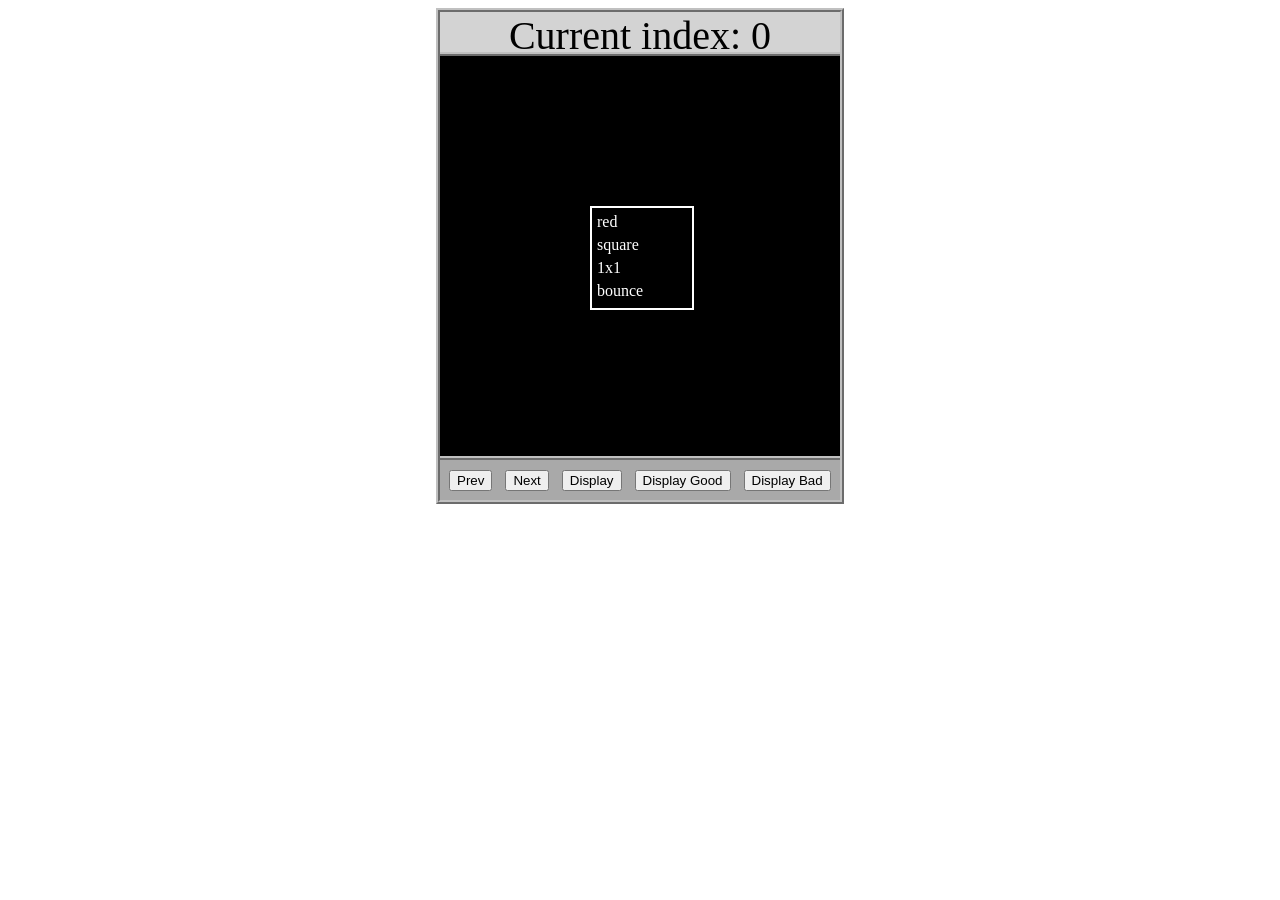
<file: asd-projects/data-shapes/index.html>
<!DOCTYPE html>
<html>
  <head>
    <meta charset="utf-8" />
    <meta name="viewport" content="width=device-width" />
    <title>Data Shapes</title>
    <link rel="stylesheet" href="index.css" />
    <script src="https://code.jquery.com/jquery-3.1.0.js"></script>
    <script src="index.js"></script>
  </head>
  <body>
    <div id="board">
      <div id="info-bar">Current index: 0</div>
      <div id="shape-container">
        <div id="shape"></div>
      </div>
      <div id="button-box">
        <button id="cycle-left">Prev</button>
        <button id="cycle-right">Next</button>
        <button id="execute1">Display</button>
        <button id="execute2">Display Good</button>
        <button id="execute3">Display Bad</button>
      </div>
    </div>
  </body>
</html>
</file>
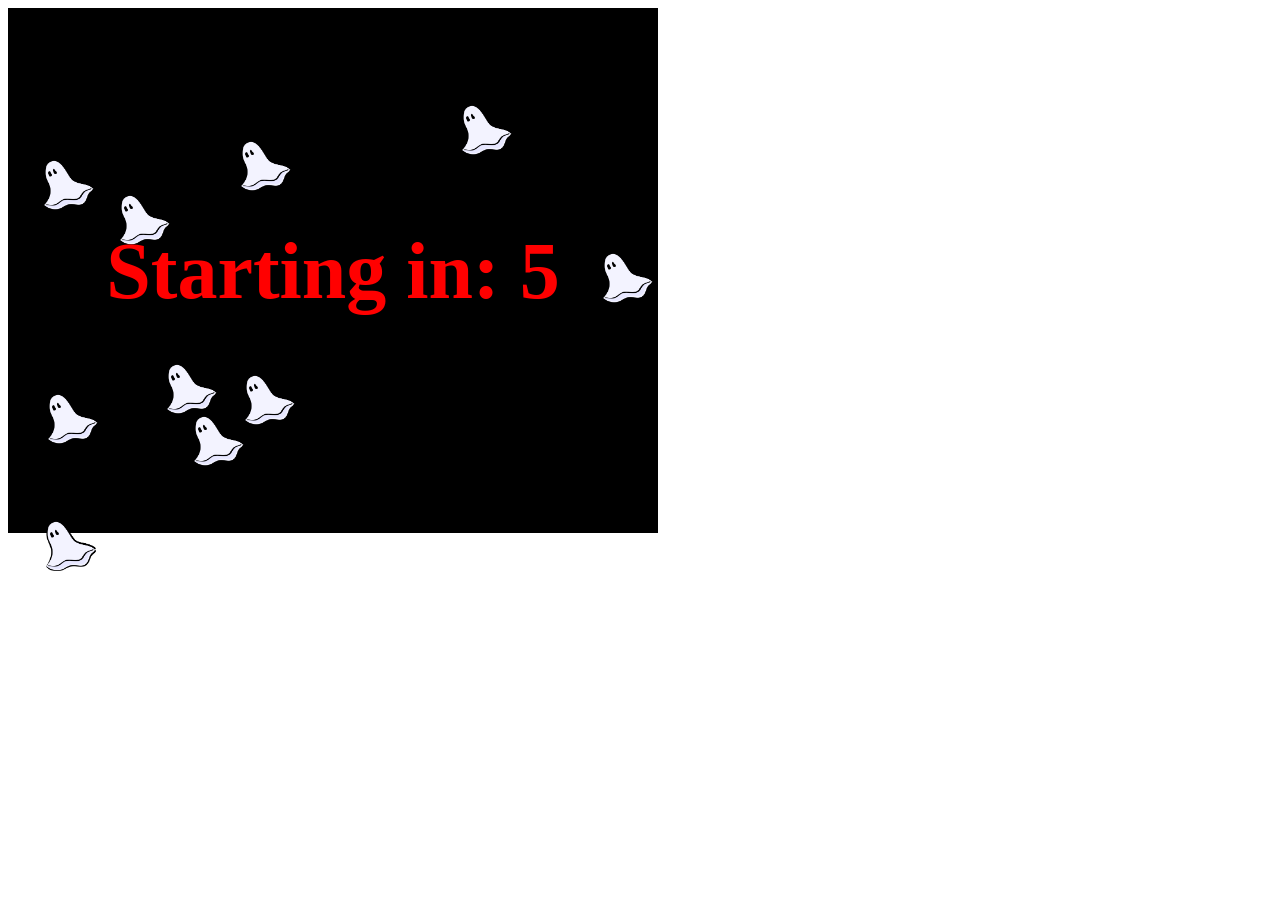
<file: asd-projects/debugging-exercise/index.html>
<!DOCTYPE html>
<html>
<head>
    <meta charset="utf-8">
    <meta name="viewport" content="width=device-width">
    <title>Debugger Exercise</title>
    <link rel="stylesheet" href="index.css">
    <script src="https://code.jquery.com/jquery-3.1.0.js"></script>
    <script src="index.js"></script>
</head>
<body>
    <div id="board">

    </div>
</body>
</html>
</file>
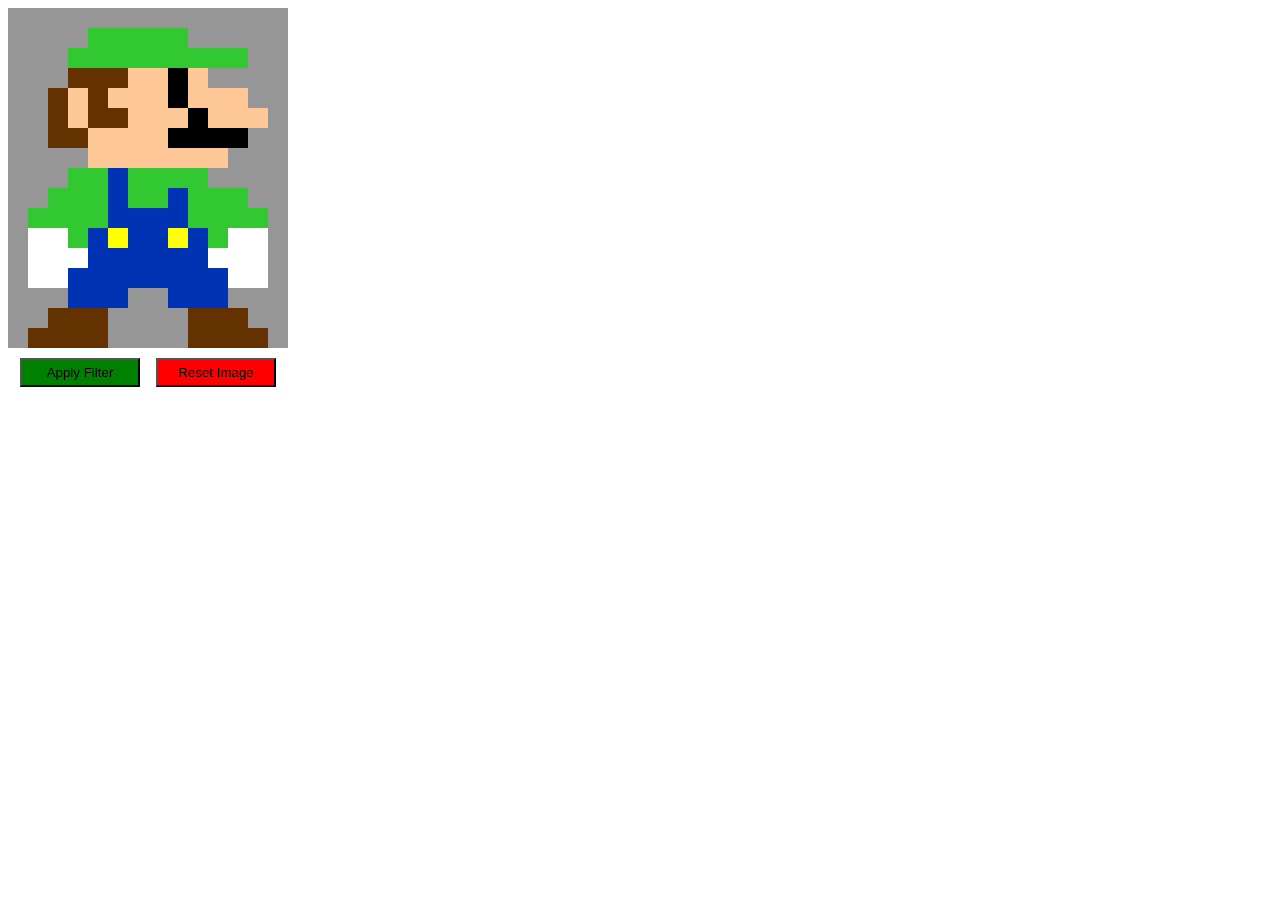
<file: asd-projects/image-filtering/index.html>
<!DOCTYPE html>
<html>
  <head>
    <script src="https://code.jquery.com/jquery-3.1.0.js"></script>
    <meta charset="utf-8" />
    <meta name="viewport" content="width=device-width" />
    <link rel="stylesheet" href="index.css" />
    <script src="image.js"></script>
    <script src="index.js"></script>
    <title>Image Filtering</title>
  </head>
  <body>
    <div id="display"></div>
    <div id="button-box">
      <button id="apply">Apply Filter</button>
      <button id="reset">Reset Image</button>
    </div>
  </body>
</html>
</file>
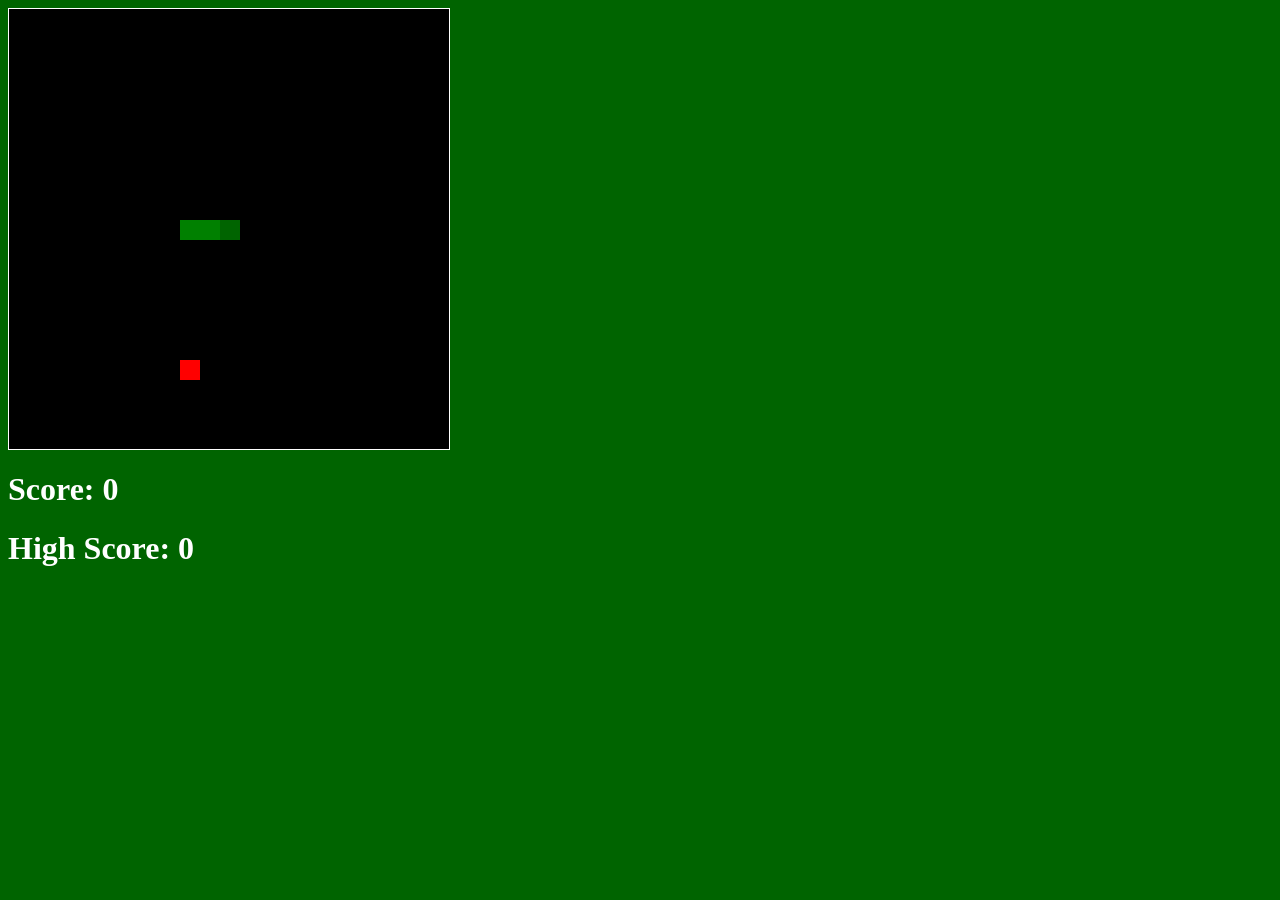
<file: asd-projects/snake/index.html>
<!DOCTYPE html>
<html>

  <head>
    <title>Snake</title>
    <!--Link jQuery and CSS here-->
    <link rel="stylesheet" type="text/css" href="index.css" />
<script src="jquery.min.js"></script>

  </head>
  <body>
 <div id="board"></div>
<h1 id="score">Score: 0</h1>
<h1 id="highScore">High Score: 0</h1>

  
  </body>
  
  <!-- Link index.js here -->
 <script src="index.js"></script>

  </html>
</file>
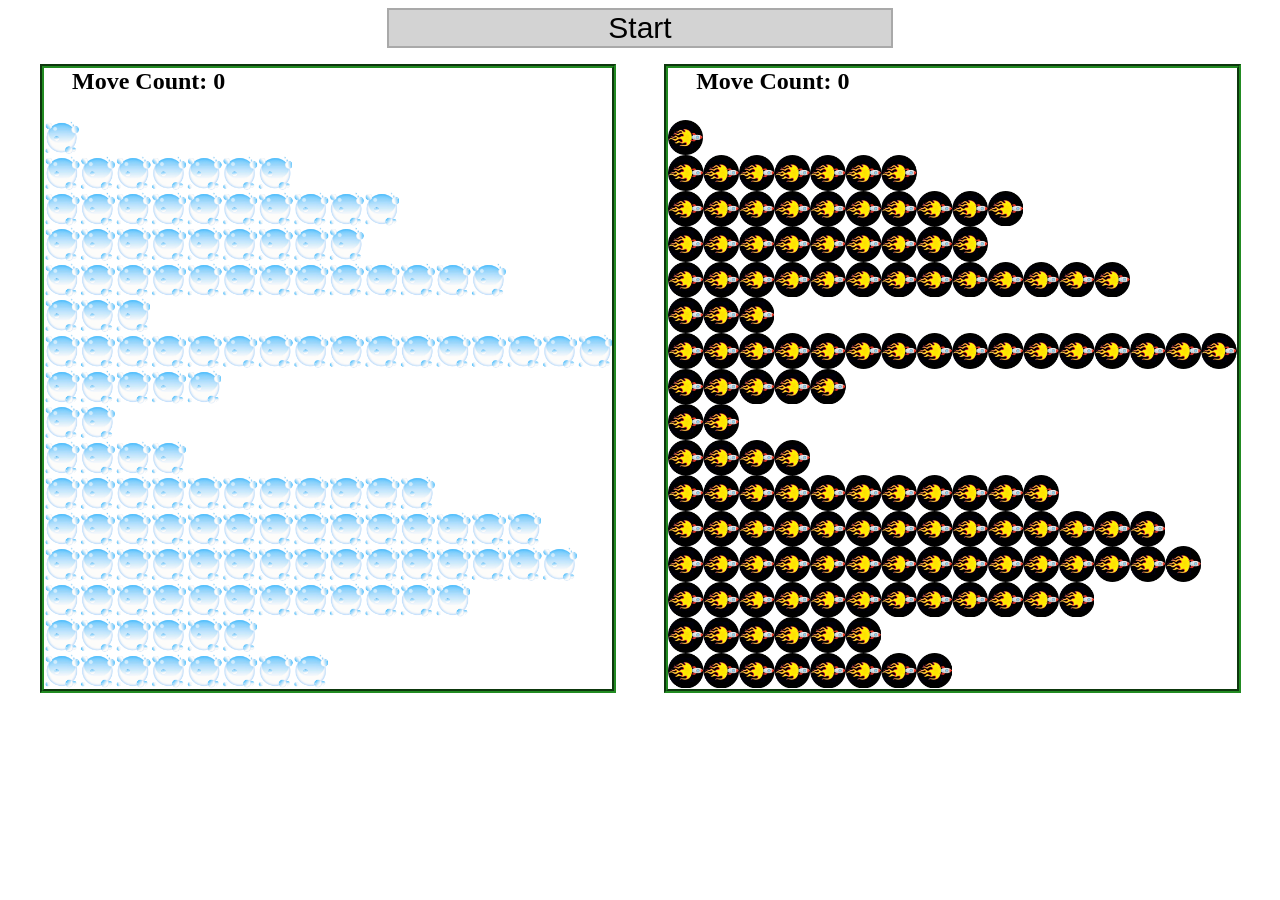
<file: asd-projects/sorting/index.html>
<!DOCTYPE html>
<html>
<head>
    <script src="https://code.jquery.com/jquery-3.1.0.js"></script>    
    <meta charset="utf-8">
    <meta name="viewport" content="width=device-width">
    <link rel="stylesheet" href="index.css">
    <script src="setup.js"></script>
    <script src="index.js"></script>
    <script src="run.js"></script>
    <title>Sorting</title>
</head>
<body>
    <div id="fullContainer">
        <div id="buttonContainer">
          <button id="goButton">Start</button>
        </div>
        <div id="sortContainer">
            <div class="subContainer" id="bubbleArea">
                <h2 id="bubbleCounter">Move Count: 0</h2>
                <div id="displayBubble">

                </div>
            </div>

            <div class="subContainer" id="quickArea">
                <h2 id="quickCounter">Move Count: 0</h2>
                <div id="displayQuick">

                </div>
            </div>
        </div>
    </div>
</body>
</html>
</file>
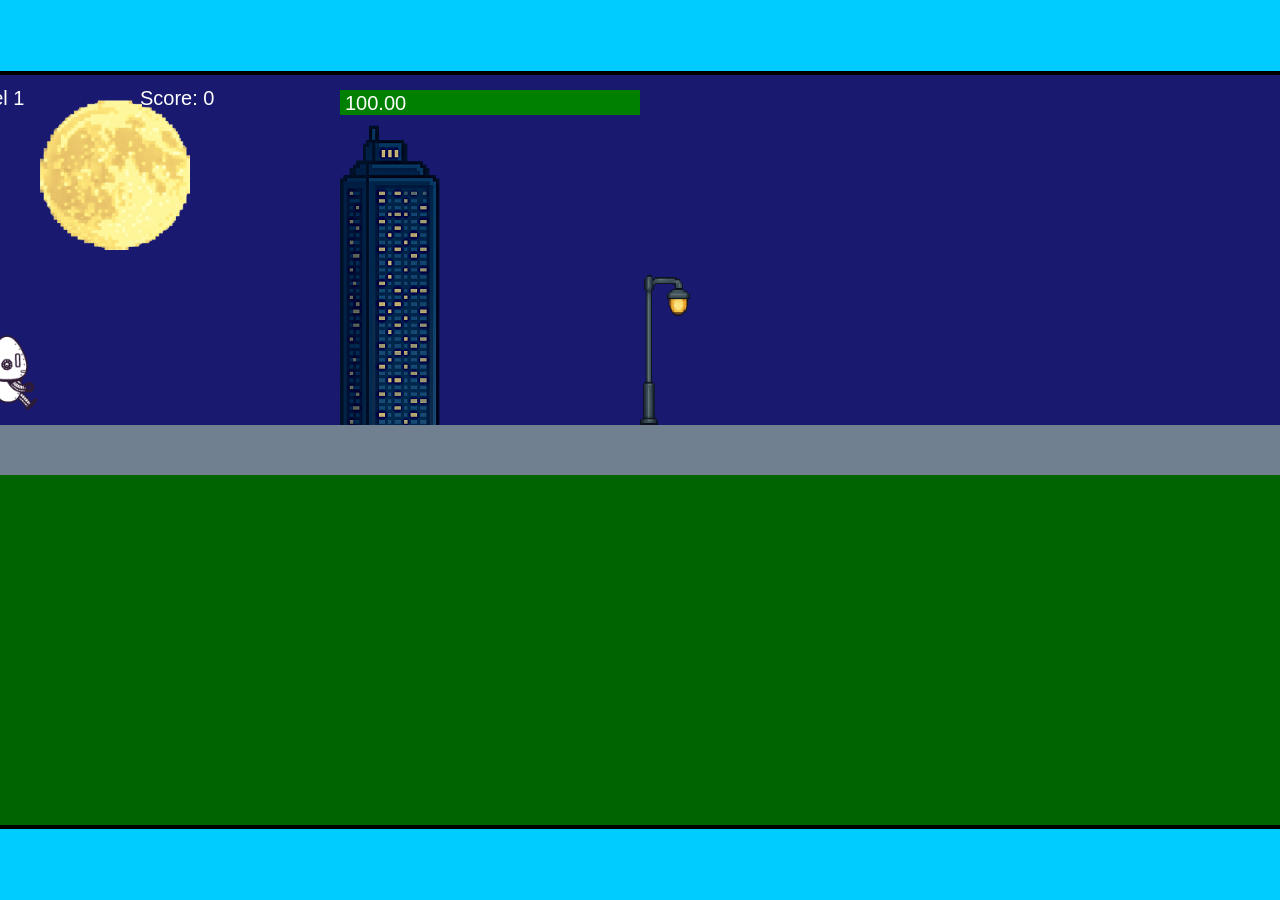
<file: fsd-projects/runtime/index.html>
<!DOCTYPE html>
<html lang="en">
  <head>
    <meta charset="UTF-8" />
    <meta name="viewport" content="width=device-width, initial-scale=1.0" />
    <title>Runtime Neo</title>
    <link rel="stylesheet" href="runtime.css" />
    <script src="https://code.jquery.com/jquery-3.1.0.js"></script>
    <script src="setup.js"></script>
    <script src="levels.js"></script>
    <script src="scenery.js"></script>
    <script src="student.js"></script>
    <script src="main.js"></script>
  </head>
  <body id="body">
    <canvas id="gameCanvas" width="1400" height="750"></canvas>
    <img id="player" src="images/halle.png" />
    <img id="projectile" src="images/projectile.png" />
    <img id="basicPlatform" src="images/interactable/basicPlatform.png" />
    <img id="spikes" src="images/interactable/spikes.png" />
    <img id="bug" src="images/interactable/bug.png" />
    <img id="healthUp" src="images/interactable/healthUp.png" />
    <img id="flag" src="images/interactable/flag.png" />
    <img id="moon" src="images/backgrounds/moon.png" />
    <img id="building" src="images/backgrounds/building.png" />
    <img id="lamp" src="images/backgrounds/lamp.png" />
  </body>
</html>
</file>
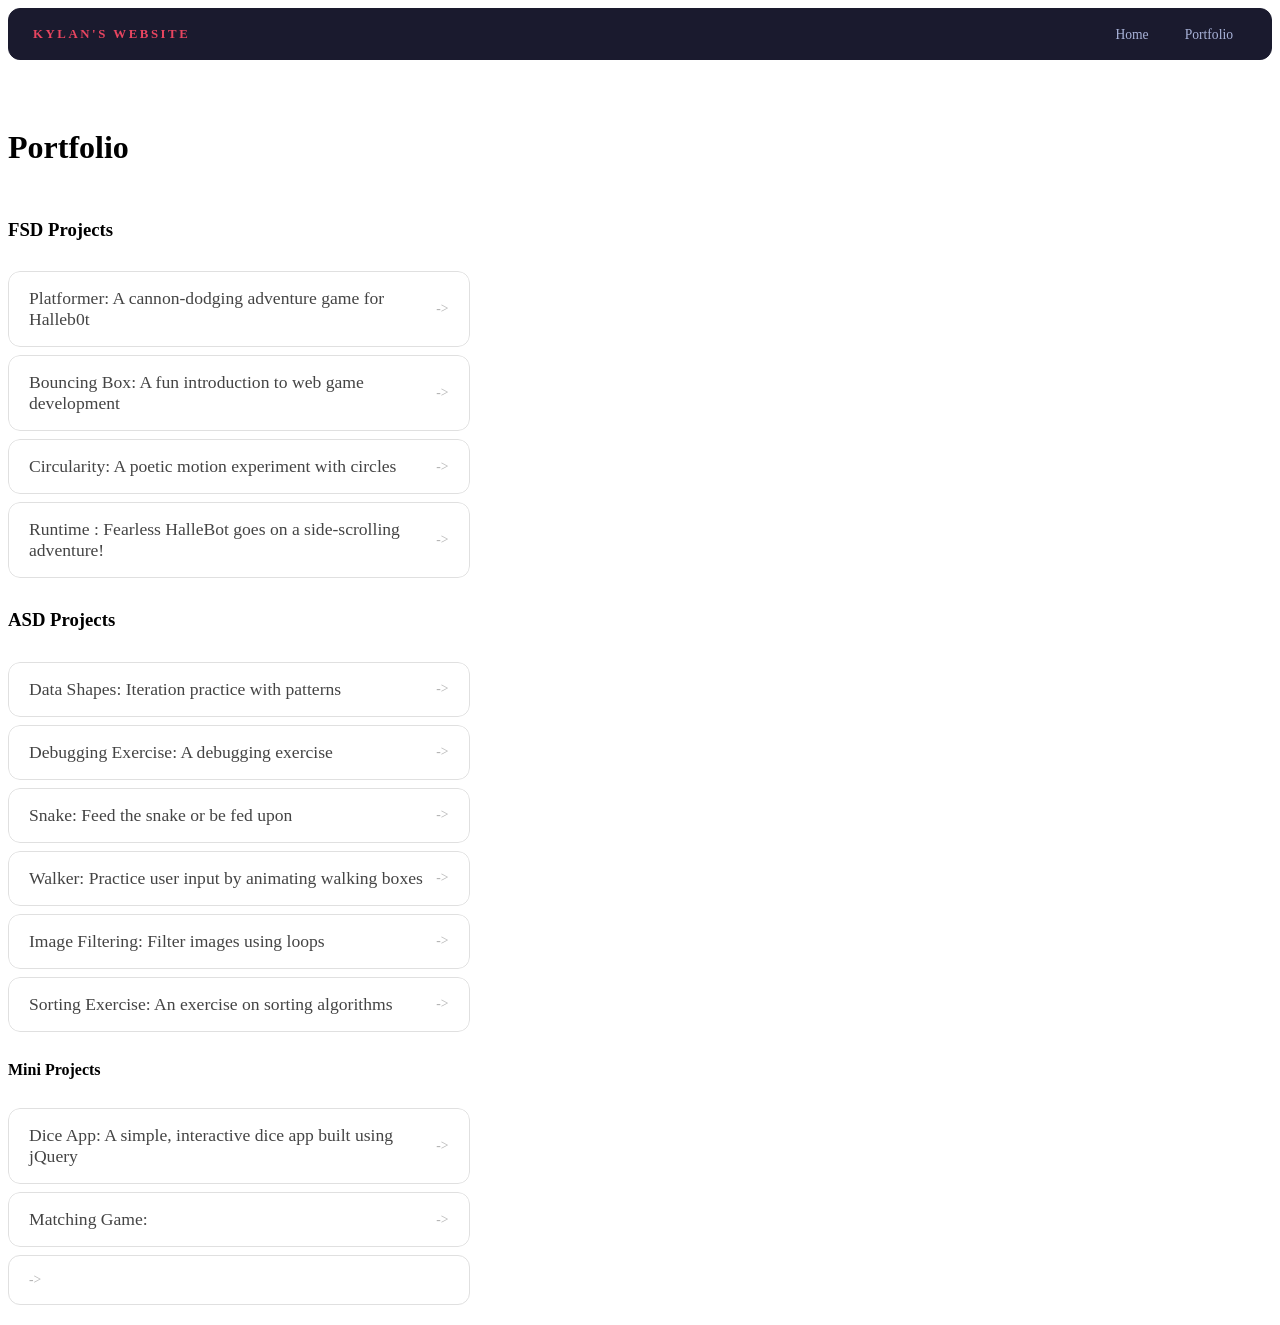
<file: portfolio.html>
<!DOCTYPE html>
<html>
  <head>
    <title>Kylan's Website</title>
    <link rel="stylesheet" href="style.css" />
  </head>

  <body>
    <!-- All content goes here -->
    <div id="all-contents">
      <nav>
      <h1>Kylan's Website</h1>
  <ul id="nav-ul">
    <li class="nav-li">
      <a href="index.html">Home</a>
    </li>
    <li class="nav-li">
      <a href="portfolio.html">Portfolio</a>
    </li>
  </ul>
  </nav>

  <main>
   <div class="content">
    <h1>Portfolio</h1>
    <h3>FSD Projects</h3>
    <ul id="portfolio">
     <li>
  <a href="fsd-projects/platformer/">Platformer: A cannon-dodging adventure game for Halleb0t</a>
</li>
<li>
  <a href="fsd-projects/bouncing-box/">Bouncing Box: A fun introduction to web game development</a>
</li>
<li>
  <a href="fsd-projects/circularity/">Circularity: A poetic motion experiment with circles</a>
</li>
<li>
 <a href="fsd-projects/runtime/">Runtime : Fearless HalleBot goes on a side-scrolling adventure!</a>
</li>
    </ul>
<h3>ASD Projects</h3>
<ul id="portfolio">
  <!-- ASD project links will go here --><li><a href="asd-projects/data-shapes"> Data Shapes: Iteration practice with patterns</a></li>
<li><a href="asd-projects/debugging-exercise"> Debugging Exercise: A debugging exercise</a></li>
<li><a href="asd-projects/snake">Snake: Feed the snake or be fed upon</a></li>
<li><a href="asd-projects/walker">Walker: Practice user input by animating walking boxes</a></li>
<li><a href="asd-projects/image-filtering">Image Filtering: Filter images using loops</a></li>
<li><a href="asd-projects/sorting">Sorting Exercise: An exercise on sorting algorithms</a></li>
<h4>Mini Projects</h4>
<ul id ="portfolio">
    <li><a href="asd-projects/dice-app"> Dice App: A simple, interactive dice app built using jQuery</a></li>
    <li><a href="asd-projects/matching-game"> Matching Game: 
  </ul>

</ul>


   

  </div>
  </main>
    </div>
  </body>
</html>
</file>
<file: asd-projects/data-shapes/index.css>
#board {
  width: 400px;
  margin: auto;
  border: silver ridge 4px;
}

#info-bar {
  width: 400px;
  height: 40px;
  background: lightgray;
  font-size: 40px;
  text-align: center;
}

#shape-container {
  width: 400px;
  height: 400px;
  background: black;
  border-top: silver ridge 4px;
  border-bottom: silver ridge 4px;
}

#button-box {
  width: 400px;
  height: 40px;
  background: darkgray;
}

#shape {
  color: white;
  width: 100px;
  height: 100px;
  position: relative;
  top: 150px;
  left: 150px;
  border: white solid 2px;
  display: block;
}

button {
  width: auto;
  height: auto;
  margin: auto;
  margin-top: 10px;
  margin-left: 9px;
}

p {
  margin: 5px;
}
</file>
<file: asd-projects/debugging-exercise/index.css>
#board {
  background: black;
  width: 650px;
  height: 525px;
  left: 0px;
  top: 0px;
}

.ghost {
  width: 50px;
  height: 50px;
  z-index: 100;
  position: absolute;
}
</file>
<file: asd-projects/image-filtering/index.css>
.square {
  width: 20px;
  height: 20px;
  position: absolute;
}

body > div {
  position: relative;
}

#button-box {
  position: relative;
  top: 350px;
}

button {
  width: 120px;
  padding: 5px;
  margin-left: 12px;
}

#apply {
  background: green;
}

#reset {
  background: red;
}
</file>
<file: asd-projects/snake/index.css>
body {
  background-color: darkgreen;
}

#board {
  width: 440px;
  height: 440px;
  border: 1px solid white;
  background-color: black;
}

#score, #highScore {
  color: white;
}

.snake, .apple {
  display: block;
  width: 20px;
  height: 20px;
  position: absolute;
  user-select: none;
}

.snake {
  background-color: green;
  z-index: 2;
}

#snake-head {
  background-color: darkgreen;
}

.apple {
  background-color: red;
  z-index: 1;
}
</file>
<file: asd-projects/sorting/index.css>
#fullContainer {
    width:100%;
}
#buttonContainer {
    margin:auto;
    width: 40%;
}
#goButton {
    margin: auto;
    width: 100%;
    border: 2px darkgray double;
    background: lightgray;
    font-size: 30px;
}
#sortContainer {
    display: table;
    margin: 0 auto;
    width: 100%;
}
.subContainer {
    display: inline-block;
    width:45%;
    border: 4px forestgreen groove;
    margin-top: 1.25%;
}
#bubbleArea {
    margin-left: 2.5%;
}
#quickArea {
    margin-left: 3.75%;
}
.subContainer > h2 {
    margin-left: 5%;
    height: 32px;
    margin-top: 0;
}
.sortElement {
    background-position: center;
    background-repeat: repeat-x;
    position: absolute;
    left: 0px;
    margin: 0;
    padding: 0;
}
.subContainer > div {
    position: relative;
}
.bubbleElement {
    background: url('img/bubble.png');
    /*border: 2px aqua ridge;*/
}
.quickElement {
    background: url('img/quick.png');
    /*border: 2px firebrick ridge;*/
}
</file>
<file: fsd-projects/runtime/runtime.css>
/* runtime.css */
/* Styles for Runtime Neo auto-runner game */

img {
  display: none;
}

#gameCanvas {
  position: absolute;
  border: 4px solid #000;
  top: 50%;
  left: 50%;
  transform: translate(-50%, -50%);
}

body {
  margin: 0;
  background-color: #00ccff;
  font-family: Arial, sans-serif;
  text-align: center;
  overflow: hidden;
}
</file>
<file: style.css>
main {
  display: grid;
  grid-template-columns: minmax(220px, 1fr) minmax(420px, 1.6fr);
  align-items: center;
  min-height: calc(100vh - 160px);
  gap: clamp(32px, 5vw, 80px);
}

.sidebar {
  width: 100%;
}

.content {
  display: flex;
  flex-direction: column;
  align-items: flex-start;
  gap: 12px;
}
h2 {
  margin: 0;
  font-size: clamp(4rem, 10vw, 7rem);
  line-height: 0.9;
  font-weight: 900;
  letter-spacing: -0.04em;
  text-transform: uppercase;
  color: #000;
}

.content > p {
  margin: 0;
  color: #999;
  font-size: 0.9rem;
  text-transform: uppercase;
  letter-spacing: 0.15em;
  line-height: 1.4;
}
h2 {
  color: #e94560; /* bright accent */
}

.content p {
  color: #a8b2d8;
}
#interests {
  margin-top: 32px;
  width: 100%;
}

#interests h3 {
  margin: 0 0 12px;
  font-size: 0.75rem;
  font-weight: 700;
  text-transform: uppercase;
  letter-spacing: 0.2em;
  color: #aaa;
}

#interests ul {
  list-style: none;
  margin: 0;
  padding: 0;
  display: flex;
  flex-wrap: wrap;
  gap: 8px;
}

#interests li {
  color: #555;
  font-size: 1rem;
  font-weight: 600;
  padding: 10px 20px;
  background: #fff;
  border: 1px solid #ddd;
  border-radius: 100px;
  transition:
    background 0.25s ease,
    color 0.25s ease,
    transform 0.25s ease;
  cursor: default;
}

#interests li:hover {
  background: #000;
  color: #fff;
  border-color: #000;
  transform: translateY(-2px);
}
#interests h3 {
  color: #e94560;
}

#interests li {
  background: #ffe8ec;
  border-color: #e94560;
  color: #e94560;
}

#interests li:hover {
  background: #e94560;
  color: #fff;
}
.sidebar-img {
  width: 100%;
  max-width: 760px;
  aspect-ratio: 3 / 4;
  object-fit: cover;
  display: block;
  border-radius: 16px;
  filter: grayscale(100%);
  box-shadow: 0 8px 30px rgba(0, 0, 0, 0.12);
  transition:
    filter 0.4s ease,
    transform 0.4s ease,
    box-shadow 0.4s ease;
}

.sidebar-img:hover {
  filter: grayscale(0%);
  transform: translateY(-4px);
  box-shadow: 0 16px 40px rgba(0, 0, 0, 0.18);
}
.sidebar-img {
  width: 100%;
  max-width: 760px;
  aspect-ratio: 3 / 4;
  object-fit: cover;
  display: block;
  border-radius: 24px;
  box-shadow: 0 8px 30px rgba(0, 0, 0, 0.12);
}
nav {
  display: flex;
  justify-content: space-between;
  align-items: center;
  margin-bottom: 48px;
  padding: 16px 24px;
  background: #fff;
  border: 1px solid #e0e0e0;
  border-radius: 12px;
}

nav h1 {
  margin: 0;
  font-size: 0.8rem;
  font-weight: 700;
  text-transform: uppercase;
  letter-spacing: 0.2em;
  color: #000;
}

#nav-ul {
  list-style: none;
  display: flex;
  gap: 8px;
  margin: 0;
  padding: 0;
}

.nav-li a {
  color: #666;
  text-decoration: none;
  font-size: 0.85rem;
  font-weight: 500;
  padding: 6px 14px;
  border-radius: 8px;
  transition:
    background 0.25s ease,
    color 0.25s ease;
}

.nav-li a:hover {
  background: #000;
  color: #fff;
}
nav {
  background: #1a1a2e;
  border-color: #1a1a2e;
}

nav h1 {
  color: #e94560;
}

.nav-li a {
  color: #a8b2d8;
}

.nav-li a:hover {
  background: #e94560;
  color: #fff;
}
.content h1 {
  color: black;
}

#portfolio {
  list-style: none;
  margin: 0;
  padding: 0;
  width: 100%;
  display: flex;
  flex-direction: column;
  gap: 8px;
}

#portfolio li {
  border-radius: 12px;
  overflow: hidden;
}

#portfolio a {
  display: flex;
  justify-content: space-between;
  align-items: center;
  text-decoration: none;
  color: #444;
  padding: 16px 20px;
  font-size: 1.1rem;
  font-weight: 500;
  background: #fff;
  border: 1px solid #e0e0e0;
  border-radius: 12px;
  transition: background 0.25s ease, color 0.25s ease, transform 0.25s ease;
}

#portfolio a:hover {
  background: #000;
  color: #fff;
  transform: translateX(4px);
}

#portfolio a::after {
  content: "->";
  font-size: 0.85rem;
  opacity: 0.4;
  transition: opacity 0.25s ease;
  white-space: nowrap;
}

#portfolio a:hover::after {
  opacity: 1;
}
</file>
